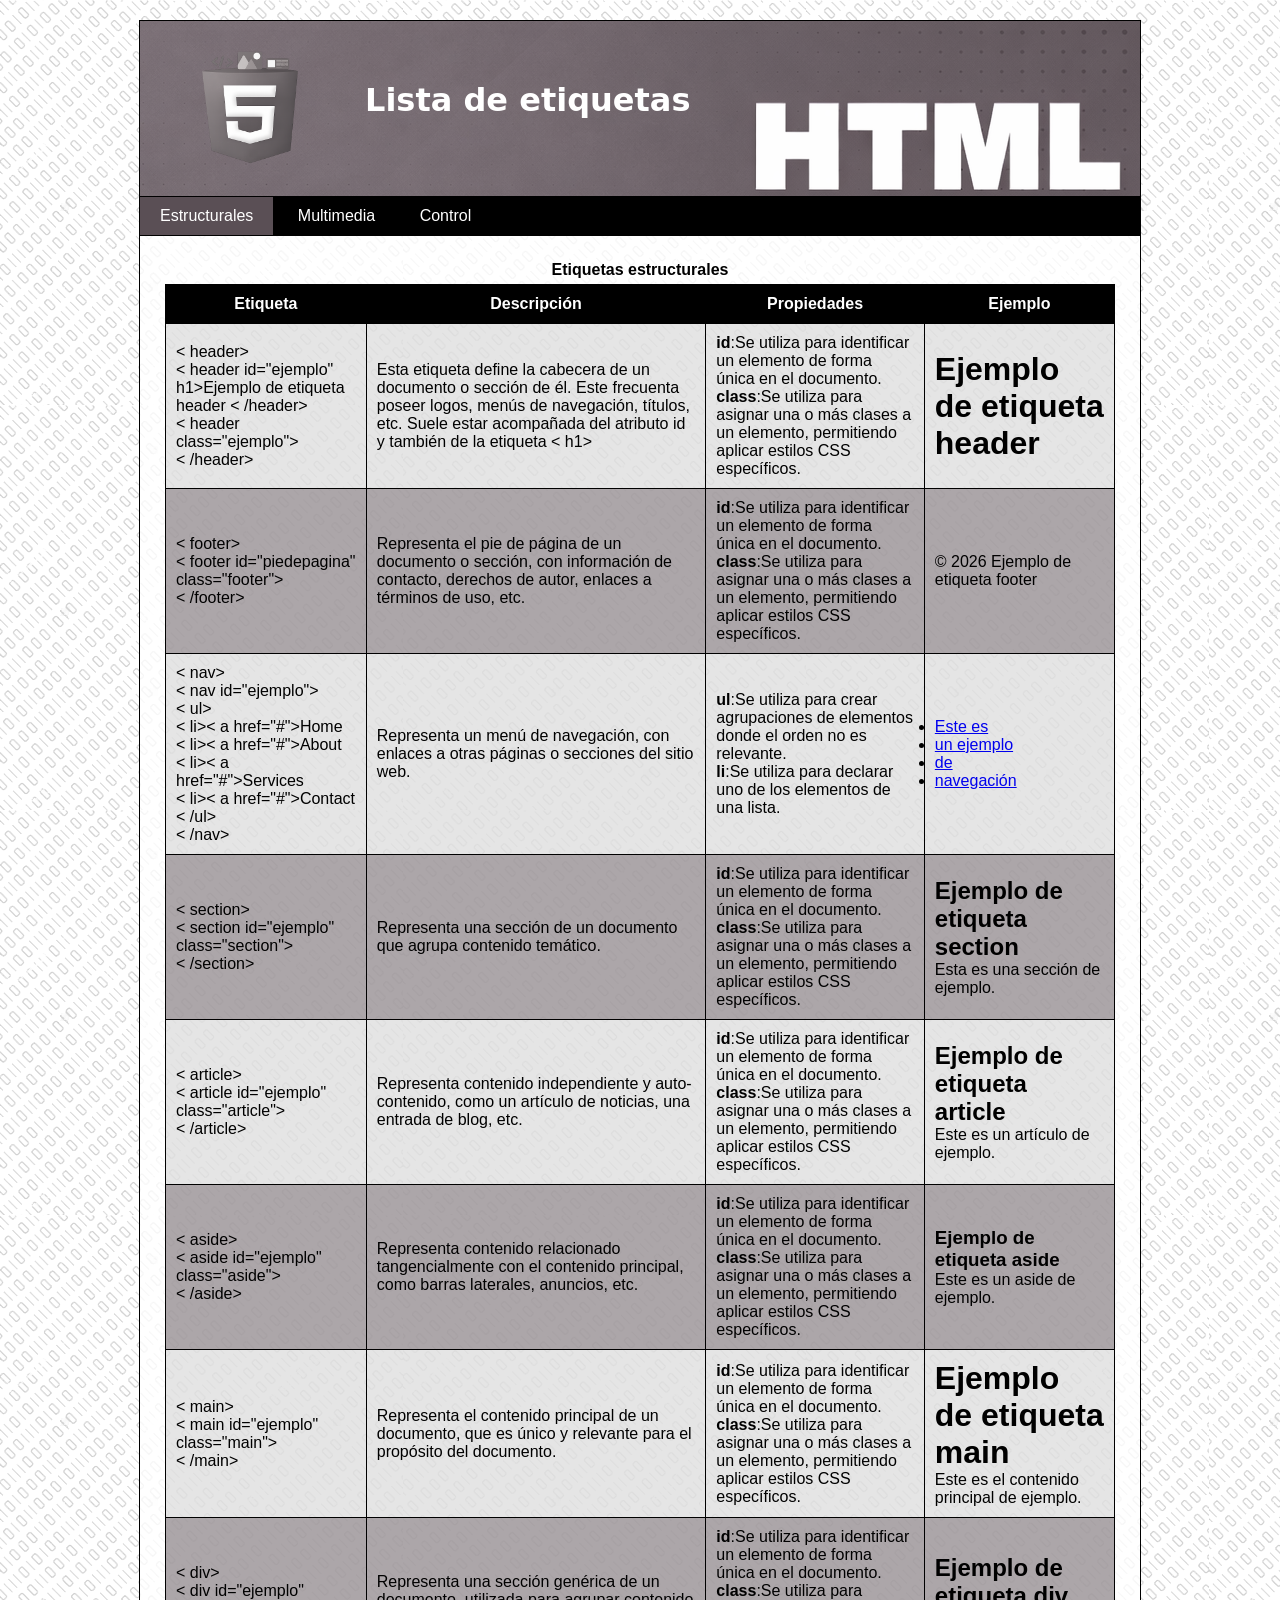
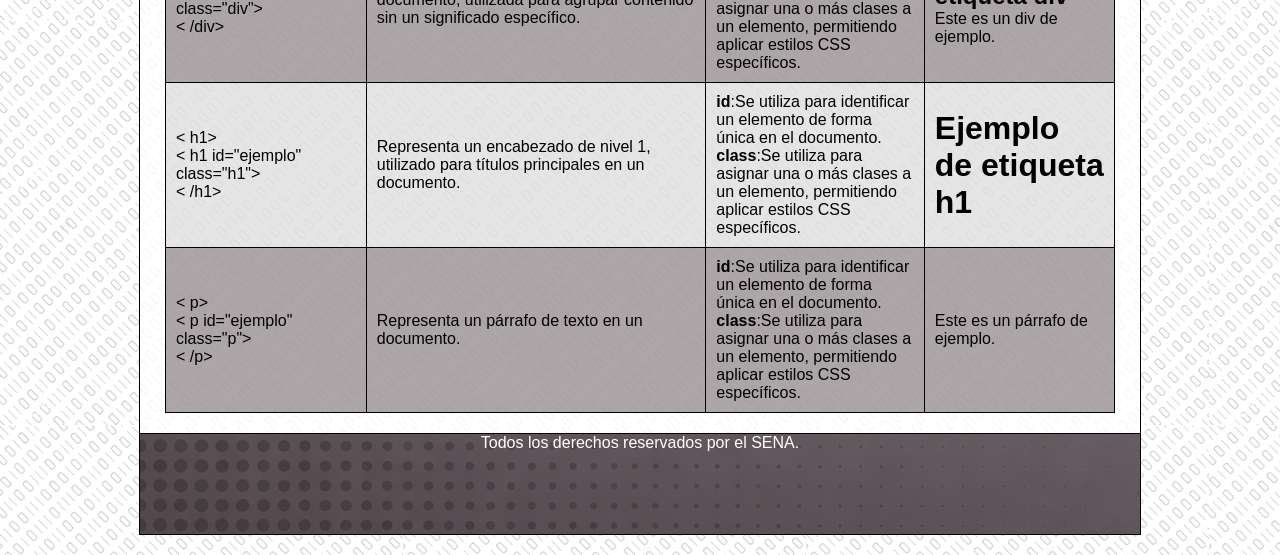
<file: index.html>
<!DOCTYPE html>
<html lang="en">
<head>
    <meta charset="UTF-8">
    <meta name="viewport" content="width=device-width, initial-scale=1.0">
    <title>Lista de etiquetas HTML5</title>
    <link rel="stylesheet" type="text/css" href="/css/tema.css"/>
</head>
<body>
  <main id="main">
    <header id="hprincipal">
      <div class="logo"></div>
      <h1 id="tittleprincipal">Lista de etiquetas</h1>
    </header>
      <nav class="menu">
        <ul>
          <li><a class="activo" href="index.html">Estructurales</a></li>
          <li><a href="multimedia.html">Multimedia</a></li>
          <li><a href="control.html">Control</a></li>
        </ul>
      </nav>
      <div id="contenedor_principal">
        <table>
          <caption>Etiquetas estructurales</caption>
          <thead>
            <tr>
              <th>Etiqueta</th>
              <th>Descripción</th>
              <th>Propiedades</th>
              <th>Ejemplo</th>
            </tr>
          </thead>
          <tbody>
            <tr>
              <td>
                < header>
                <br>
                < header id="ejemplo"
                h1>Ejemplo de etiqueta header</h1>
                 < /header>
                <br>
                < header class="ejemplo">
                <br>
                < /header>
            </td>
            <td>
              Esta etiqueta define la cabecera de un documento o sección de él. Este frecuenta poseer logos, menús de navegación, títulos, etc.
              Suele estar acompañada del atributo id y también de la etiqueta < h1>
            </td>
            <td>
              <p><b>id</b>:Se utiliza para identificar un elemento de forma única en el documento.</p>
              <p><b>class</b>:Se utiliza para asignar una o más clases a un elemento, permitiendo aplicar estilos CSS específicos.</p>
            </td>
            <td>
              <header id="ejemplo">
                <h1>Ejemplo de etiqueta header</h1>
              </header>
            </td>
            </tr>
            <tr>
              <td>
              < footer>
                <br>
                < footer id="piedepagina" class="footer">
                <br>
                < /footer>
              </td>
              <td>
              Representa el pie de página de un documento o sección, con información de contacto, derechos de autor, enlaces a términos de uso, etc.
              </td>
              <td>
                <p><b>id</b>:Se utiliza para identificar un elemento de forma única en el documento.</p>
                <p><b>class</b>:Se utiliza para asignar una o más clases a un elemento, permitiendo aplicar estilos CSS específicos.</p>
            </td>
              </td>
                <td>
                  <footer id="piedepagina" class="footer">
                    <p>&copy; 2026 Ejemplo de etiqueta footer</p>
                  </footer>
                </td>
            </tr>
            <tr>
              <td>
              < nav>
                <br>
                < nav id="ejemplo">
                <br>
                < ul>
                <br>
                  < li>< a href="#">Home</a></li>
                  <br>
                  < li>< a href="#">About</a></li>
                  <br>
                  < li>< a href="#">Services</a></li>
                  <br>
                  < li>< a href="#">Contact</a></li>
                  <br>
                < /ul>
                <br>
                < /nav>
              </td>
              <td>
              Representa un menú de navegación, con enlaces a otras páginas o secciones del sitio web.
              </td>
              <td>
                <p><b>ul</b>:Se utiliza para crear agrupaciones de elementos donde el orden no es relevante.</p>
                <p><b>li</b>:Se utiliza para declarar uno de los elementos de una lista.</p>
            </td>
              </td>
                <td>
                  <nav id="ejemplo">
                    <ul>
                      <li><a href="#">Este es</a></li>
                      <li><a href="#">un ejemplo</a></li>
                      <li><a href="#">de</a></li>
                      <li><a href="#">navegación</a></li>
                    </ul>
                  </nav>
                </td>
            </tr>
            <tr>
              <td>
                < section>
                <br>
                < section id="ejemplo" class="section">
                <br>
                < /section>
              </td>
              <td>
                Representa una sección de un documento que agrupa contenido temático.
              </td>
              <td>
                <p><b>id</b>:Se utiliza para identificar un elemento de forma única en el documento.</p>
                <p><b>class</b>:Se utiliza para asignar una o más clases a un elemento, permitiendo aplicar estilos CSS específicos.</p>
              </td>
              <td>
                <section id="ejemplo" class="section">
                  <h2>Ejemplo de etiqueta section</h2>
                  <p>Esta es una sección de ejemplo.</p>
                </section>
              </td>
            </tr>
            <tr>
              <td>< article>
                <br>
                < article id="ejemplo" class="article">
                <br>
                < /article>
              </td>
              <td>
                Representa contenido independiente y auto-contenido, como un artículo de noticias, una entrada de blog, etc.
              </td>
              <td>
                <p><b>id</b>:Se utiliza para identificar un elemento de forma única en el documento.</p>
                <p><b>class</b>:Se utiliza para asignar una o más clases a un elemento, permitiendo aplicar estilos CSS específicos.</p>
              </td>
              <td>
                <article id="ejemplo" class="article">
                  <h2>Ejemplo de etiqueta article</h2>
                  <p>Este es un artículo de ejemplo.</p>
                </article>
              </td>
            </tr>
            <tr>
              <td>< aside>
                <br>
                < aside id="ejemplo" class="aside">
                <br>
                < /aside>
              </td>
              <td>
                Representa contenido relacionado tangencialmente con el contenido principal, como barras laterales, anuncios, etc.
              </td>
              <td>
                <p><b>id</b>:Se utiliza para identificar un elemento de forma única en el documento.</p>
                <p><b>class</b>:Se utiliza para asignar una o más clases a un elemento, permitiendo aplicar estilos CSS específicos.</p>
              </td>
              <td>
                <aside id="ejemplo" class="aside">
                  <h3>Ejemplo de etiqueta aside</h3>
                  <p>Este es un aside de ejemplo.</p>
                </aside>
              </td>
            </tr>
            <tr>
              <td>< main>
                <br>
                < main id="ejemplo" class="main">
                <br>
                < /main>
              </td>
              <td>
                Representa el contenido principal de un documento, que es único y relevante para el propósito del documento.
              </td>
              <td>
                <p><b>id</b>:Se utiliza para identificar un elemento de forma única en el documento.</p>
                <p><b>class</b>:Se utiliza para asignar una o más clases a un elemento, permitiendo aplicar estilos CSS específicos.</p>
              </td>
              <td>
                <main id="ejemplo" class="main">
                  <h1>Ejemplo de etiqueta main</h1>
                  <p>Este es el contenido principal de ejemplo.</p>
                </main>
              </td>
            </tr>
            <tr>
              <td> < div>
                <br>
                < div id="ejemplo" class="div">
                <br>
                < /div>
              </td>
              <td>
                Representa una sección genérica de un documento, utilizada para agrupar contenido sin un significado específico.
              </td>
              <td>
                <p><b>id</b>:Se utiliza para identificar un elemento de forma única en el documento.</p>
                <p><b>class</b>:Se utiliza para asignar una o más clases a un elemento, permitiendo aplicar estilos CSS específicos.</p>
              </td>
              <td>
                <div id="ejemplo" class="div">
                  <h2>Ejemplo de etiqueta div</h2>
                  <p>Este es un div de ejemplo.</p>
                </div>
              </td>
            </tr>
            <tr>
              <td>< h1>
                <br>
                < h1 id="ejemplo" class="h1">
                <br>
                < /h1>
              </td>
              <td>
                Representa un encabezado de nivel 1, utilizado para títulos principales en un documento.
              </td>
              <td>
                <p><b>id</b>:Se utiliza para identificar un elemento de forma única en el documento.</p>
                <p><b>class</b>:Se utiliza para asignar una o más clases a un elemento, permitiendo aplicar estilos CSS específicos.</p>
              </td>
              <td>
                <h1 id="ejemplo" class="h1">
                  <span>Ejemplo de etiqueta h1</span>
                </h1>
              </td>
            </tr>
            <tr>
              <td>< p>
                <br>
                < p id="ejemplo" class="p">
                <br>
                < /p>
              </td>
              <td>
                Representa un párrafo de texto en un documento.
              </td>
              <td>
                <p><b>id</b>:Se utiliza para identificar un elemento de forma única en el documento.</p>
                <p><b>class</b>:Se utiliza para asignar una o más clases a un elemento, permitiendo aplicar estilos CSS específicos.</p>
              </td>
              <td>
                <p id="ejemplo" class="p">Este es un párrafo de ejemplo.</p>
              </td>
            </tr>
          </tbody>
        </table>
      </div>
      <footer id="fprincipal">
      <div>Todos los derechos reservados por el SENA.</div>
      </footer>
  </main>
</body>
</html>
</file>
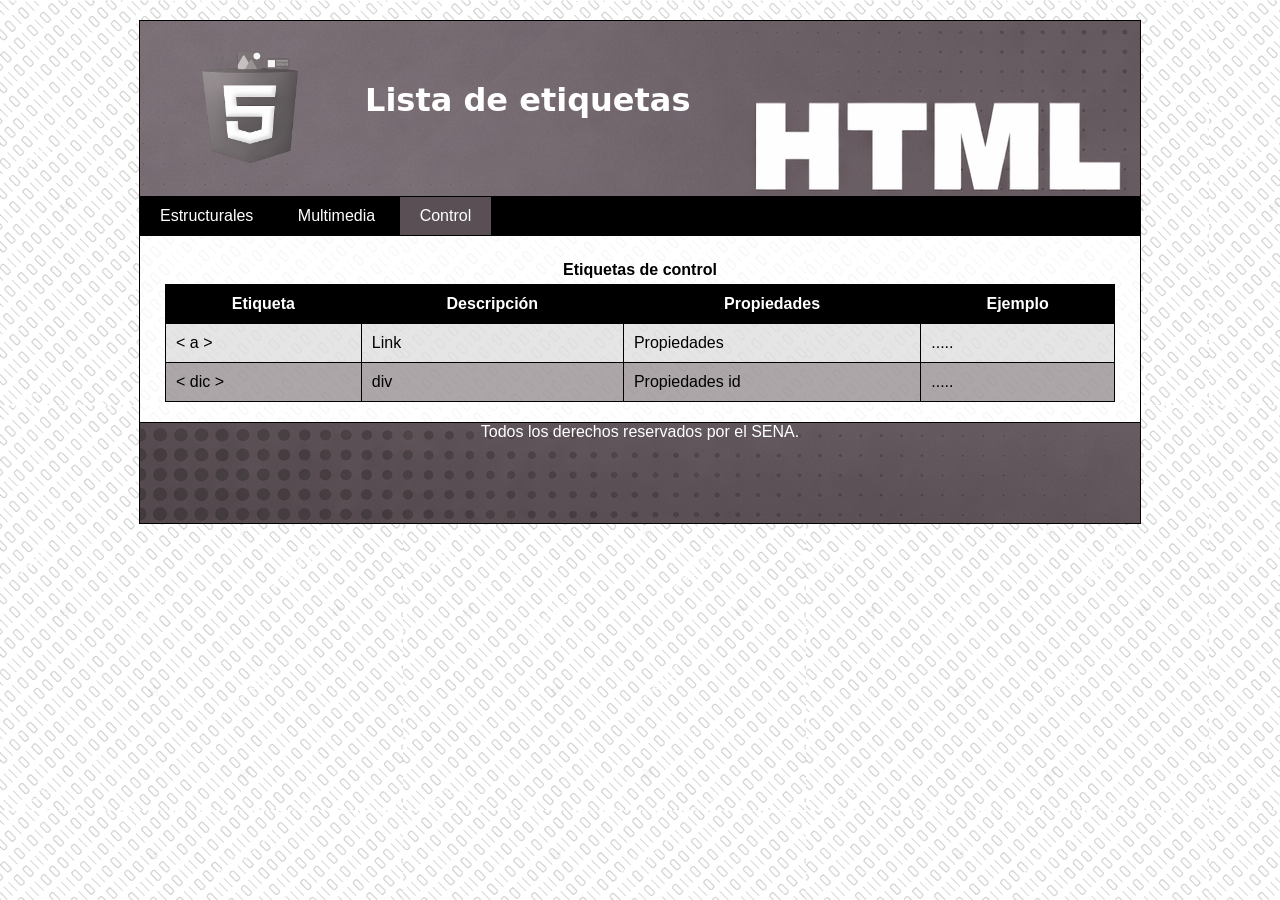
<file: control.html>
<!DOCTYPE html>
<html lang="en">
<head>
    <meta charset="UTF-8">
    <meta name="viewport" content="width=device-width, initial-scale=1.0">
    <title>Lista de etiquetas HTML5</title>
    <link rel="stylesheet" type="text/css" href="/css/tema.css"/>
</head>
<body>
  <main id="main">
    <header id="hprincipal">
      <div class="logo"></div>
      <h1 id="tittleprincipal">Lista de etiquetas</h1>
    </header>
      <nav class="menu">
        <ul>
          <li><a href="index.html">Estructurales</a></li>
          <li><a href="multimedia.html">Multimedia</a></li>
          <li><a class="activo" href="control.html">Control</a></li>
        </ul>
      </nav>
      <div id="contenedor_principal">
        <table>
          <caption>Etiquetas de control</caption>
          <thead>
            <tr>
              <th>Etiqueta</th>
              <th>Descripción</th>
              <th>Propiedades</th>
              <th>Ejemplo</th>
            </tr>
          </thead>
          <tbody>
            <tr>
              <td>< a ></td>
              <td>Link</td>
              <td>Propiedades</td>
              <td>.....</td>
            </tr>
            <tr>
              <td>< dic ></td>
              <td>div </td>
              <td>Propiedades id</td>
              <td>.....</td>
            </tr>
          </tbody>
        </table>
      </div>
      <footer id="fprincipal">
      <div>Todos los derechos reservados por el SENA.</div>
      </footer>
  </main>
</body>
</html>
</file>
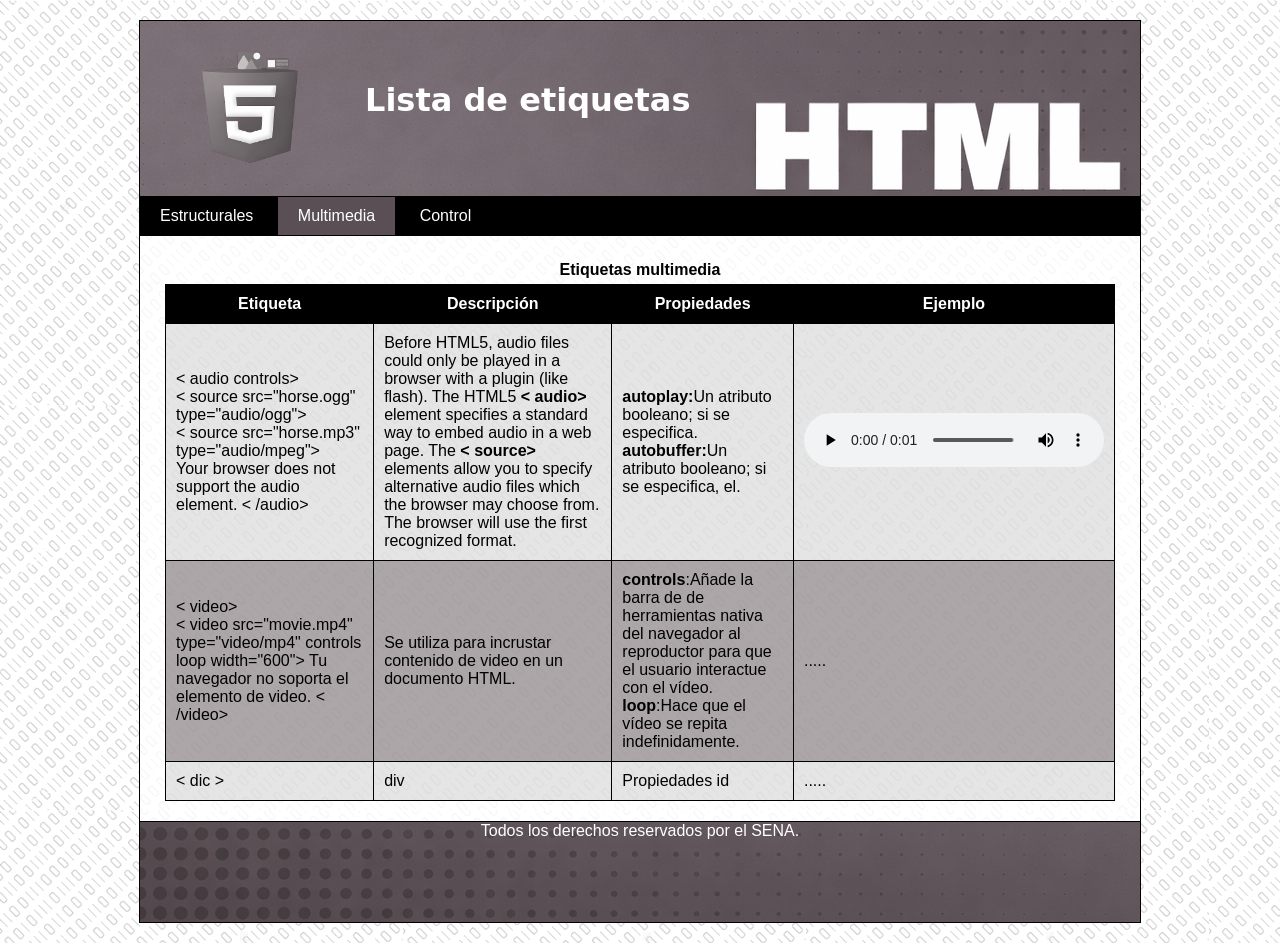
<file: multimedia.html>
<!DOCTYPE html>
<html lang="en">
<head>
    <meta charset="UTF-8">
    <meta name="viewport" content="width=device-width, initial-scale=1.0">
    <title>Lista de etiquetas HTML5</title>
    <link rel="stylesheet" type="text/css" href="/css/tema.css"/>
</head>
<body>
  <main id="main">
    <header id="hprincipal">
      <div class="logo"></div>
      <h1 id="tittleprincipal">Lista de etiquetas</h1>
    </header>
      <nav class="menu">
        <ul>
          <li><a href="index.html">Estructurales</a></li>
          <li><a class="activo" href="multimedia.html">Multimedia</a></li>
          <li><a href="control.html">Control</a></li>
        </ul>
      </nav>
      <div id="contenedor_principal">
        <table>
          <caption>Etiquetas multimedia</caption>
          <thead>
            <tr>
              <th>Etiqueta</th>
              <th>Descripción</th>
              <th>Propiedades</th>
              <th>Ejemplo</th>
            </tr>
          </thead>
          <tbody>
            <td>
              < audio controls>
              <br>
              < source src="horse.ogg" type="audio/ogg">
              <br>
              < source src="horse.mp3" type="audio/mpeg">
              <br>
              Your browser does not support the audio element.
              < /audio>
            </td>
            <td>
              <p>
                Before HTML5, audio files could only be played in a browser with a plugin (like flash). The HTML5 <b>< audio></b> element specifies a standard way 
                to embed audio in a web page. The <b>< source></b> elements allow you to specify alternative audio files which the browser may choose from. The 
                browser will use the first recognized format.
              </p>
            </td>
            <td>
              <p><b>autoplay:</b>Un atributo booleano; si se especifica.</p>
              <p><b>autobuffer:</b>Un atributo booleano; si se especifica, el.</p>
            </td>
            <td>
              <audio controls>
                <source src="assets/horse.ogg" type="audio/ogg">
                <source src="assets/horse.mp3" type="audio/mpeg">
                Your browser does not support the audio element.
              </audio>
            </td>
            <tr>
              <td>< video>
              <br>
              < video src="movie.mp4" type="video/mp4" controls loop width="600">
              Tu navegador no soporta el elemento de video.
              < /video>
              </td>
              <td>
                Se utiliza para incrustar contenido de video en un documento HTML.
              </td>
              <td>
                <p><b>controls</b>:Añade la barra de de herramientas nativa del navegador al reproductor para que el usuario interactue con el vídeo.</p>
                <p><b>loop</b>:Hace que el vídeo se repita indefinidamente.</p>
              </td>
              <td>.....</td>
            </tr>
            <tr>
              <td>< dic ></td>
              <td>div </td>
              <td>Propiedades id</td>
              <td>.....</td>
            </tr>
          </tbody>
        </table>
      </div>
      <footer id="fprincipal">
      <div>Todos los derechos reservados por el SENA.</div>
      </footer>
  </main>
</body>
</html>
</file>
<file: css/tema.css>
* {
    border: 0px;
    padding: 0;
    margin: 0;
}

body{
  background-image: url(../assets/bg.PNG);
  font-family: Arial;
}

main#main{
  position: relative;
  border: 1px solid #000;
  width: 1000px;
  min-height: 300px;
  margin: 20px auto;
  background-color: rgba(255, 255, 255, .8);
}

caption{
  font-size: 1em;
  font-weight: bold;
  margin: 5px;
}

header#hprincipal{
  font-family: system-ui, -apple-system, BlinkMacSystemFont, 'Segoe UI', Roboto, Oxygen, Ubuntu, Cantarell, 'Open Sans', 'Helvetica Neue', sans-serif;
  position: relative;
  width: 1000px;
  height: 175px;
  border-bottom: 1px solid #000;
  background-image: url(../assets/bgh.png);
  background-size: cover;
  background-repeat: no-repeat;
}

#tittleprincipal{
  color: #fff;
  position: relative;
  margin-left: 75px;
}

header#hprincipal .logo{
  position: absolute;
  width: 150px;
  height: 100%;
  top: 20px;
  left: 35px;
  background-image: url(../assets/logo.png);
  background-size: 100%;
  background-repeat: no-repeat;
}

header#hprincipal h1{
  position: absolute;
  left: 150px;
  top: 60px;
}

nav.menu{
  border-bottom: 1px solid #000;
  position: relative;
  background-color: #000;
}

nav.menu ul{
  position: relative;
  width: 100%;
}

nav.menu ul li{
  position: relative;
  display: inline-block;
  vertical-align: top;
  list-style: none;
}

nav.menu ul li a{
  display: block;
  position: relative;
  text-decoration: none;
  padding: 10px 20px;
  color: #fff;
}

nav.menu ul li a:hover,
nav.menu ul li a.activo{
  background-color: rgb(90, 79, 85);
}

footer#fprincipal{
  position: relative;
  width: 100%;
  height: 100px;
  text-align: center;
  border-top: 1px solid #000;
  background-color: #000;
  color: #fff;
  background-image: url(../assets/bgf.png);
}

footer#fprincipal small{
  position: relative;
  top: 30px;
}

table, tr, td, th{
  border: 1px solid #000;
  border-collapse: collapse;
  padding: 10px;
}

table{
  position: relative;
  width: 95%;
  margin: 20px auto;
}

table thead{
  background-color: #000;
  color: #fff;
}

table tbody tr:nth-child(odd){
  background-color: rgba(0, 0, 0, .1);
}

table tbody tr:nth-child(even){
  background-color: rgba(90, 79, 85, 0.500);
}

@font-face{
  font-family: system-ui, -apple-system, BlinkMacSystemFont, 'Segoe UI', Roboto, Oxygen, Ubuntu, Cantarell, 'Open Sans', 'Helvetica Neue', sans-serif;
  src: url("../assets/tipografia.ttf");
}
</file>
